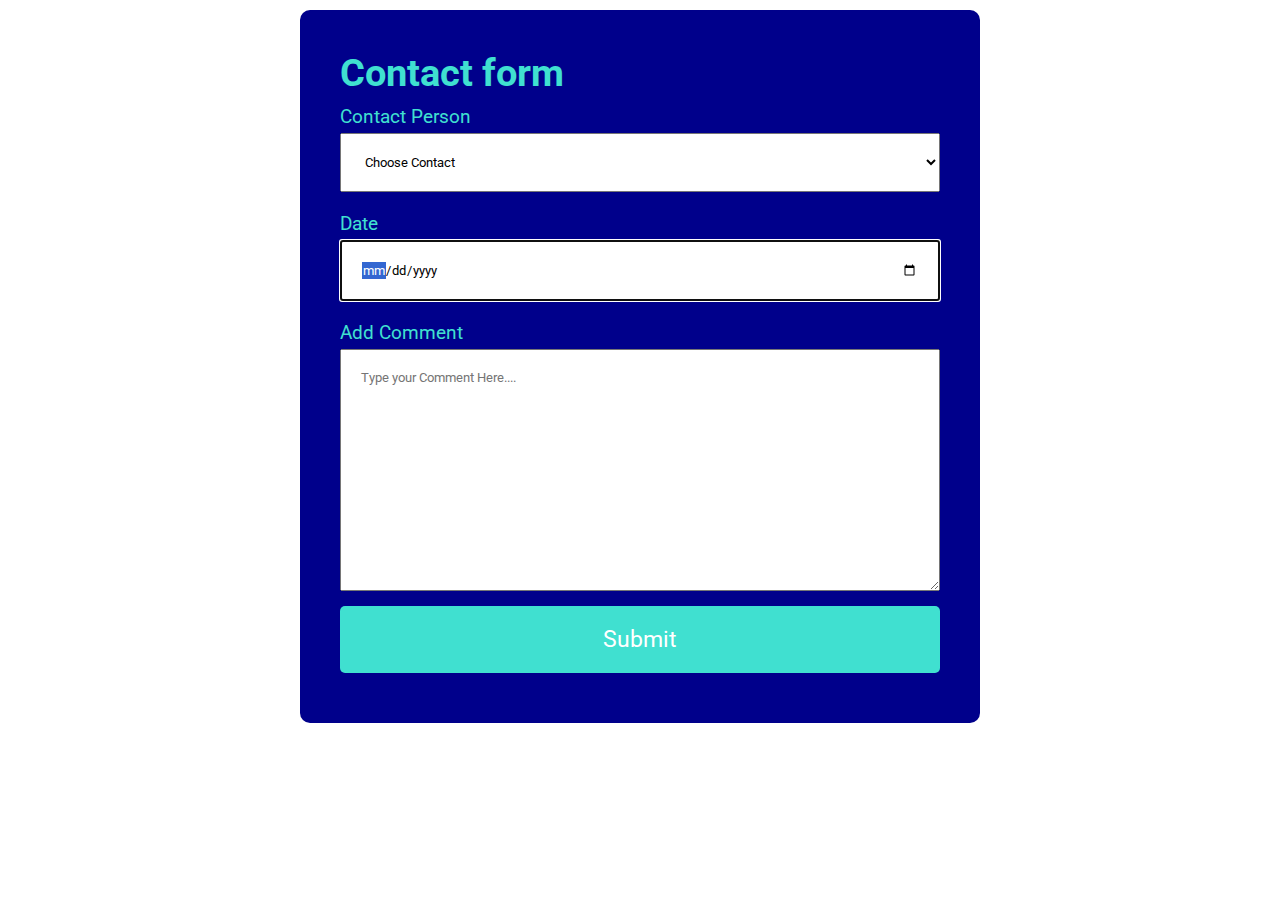
<file: index.html>
<!DOCTYPE html>
<html lang="en">
  <head>
    <meta charset="UTF-8" />
    <meta name="viewport" content="width=device-width, initial-scale=1.0" />
    <title>Document</title>

    <link rel="preconnect" href="https://fonts.gstatic.com" />
    <link
      href="https://fonts.googleapis.com/css2?family=Roboto:wght@300&display=swap"
      rel="stylesheet"
    />
    <link rel="stylesheet" href="style.css" />
  </head>
  <body>
    <!-- Widget should be a responsive form, minWidth = 200px, maxWidth = 600px -->

    <section class="overlay">
      <div id="popup1">
        <div class="popup">
          <h1>Form's Details</h1>
          <a class="close" href="#">&times;</a>

          <div class="content"></div>
        </div>
      </div>
    </section>
    <form id="myForm">
      <h1>Contact form</h1>

      <label for="contact">Contact Person</label>
      <select id="contact" required>
        <option selected="selected" disabled value="">Choose Contact</option>
        <div class="results"></div>
      </select>

      <label for="date-picker">Date</label>

      <input type="date" required autofocus id="date-picker" />

      <label for="textarea">Add Comment</label>

      <textarea
        placeholder="Type your Comment Here...."
        tabindex="5"
        id="textarea"
      ></textarea>

      <button
        name="submit"
        type="submit"
        id="contact-submit"
        data-submit="...Sending"
      >
        Submit
      </button>
    </form>

    <script src="/app.js"></script>
  </body>
</html>
</file>
<file: style.css>
* {
  margin: 0;
  padding: 0;
  font-family: 'Roboto', sans-serif;

}

form {
  min-width: 200px;
  max-width: 600px;
  margin:10px auto;
  display: flex;
  padding: 40px;
  flex-direction: column;

  font-size: larger;
  background: DarkBlue;
  color:Turquoise;
  border-radius: 10px;;
font-family: 'Segoe UI', Tahoma, Geneva, Verdana, sans-serif;}

input,
button,
select,
textarea  {
  margin-top: 5px;
  margin-bottom: 10px;
padding: 20px;

}

label{
  margin-top: 10px;

}
textarea {
  height: 200px;
}

button{
  color:#fff;
  background-color: Turquoise;
  outline: none;
  border:none;
  border-radius: 5px;
  font-size: larger;
  
}



/* Modal */

.overlay {
  position: fixed;
  top: 0;
  bottom: 0;
  left: 0;
  right: 0;
  background: rgba(0, 0, 0, 0.7);
  transition: opacity 500ms;
  display: none;


}
.overlay:target {
  visibility: visible;
  opacity: 1;
}

.popup {
  margin: 70px auto;
  padding: 20px;
  background: #fff;
  border-radius: 5px;
  max-width: 30%;
  position: relative;
  transition: all 5s ease-in-out;
}

.popup h1 {
  margin-top: 0;
  color: #333;
  font-size:1.4rem;
  color: Turquoise;;
 
}
.popup .close {
  position: absolute;
  top: 20px;
  right: 30px;
  transition: all 200ms;
  font-size: 30px;
  font-weight: bold;
  text-decoration: none;
  color: #333;
}

.popup .content {
  max-height: 30%;
  overflow: auto;

  
}

.popup .content p{

  padding-top: 20px;;
  font-size: medium;
  font-weight: 400;

}
</file>
